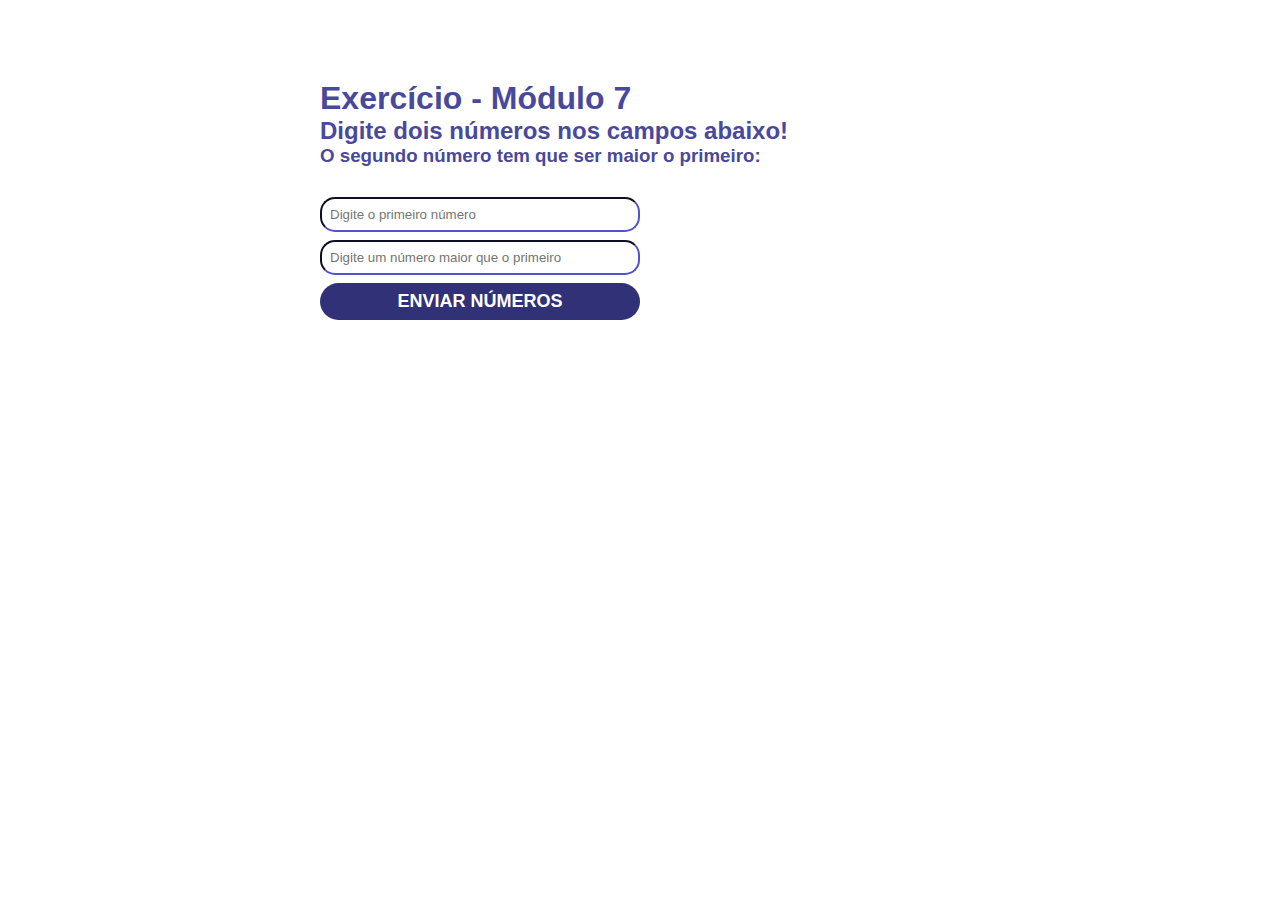
<file: index.html>
<!DOCTYPE html>
<html lang="pt-br">
<head>
    <meta charset="UTF-8">
    <meta http-equiv="X-UA-Compatible" content="IE=edge">
    <meta name="viewport" content="width=device-width, initial-scale=1.0">
    <title>Exercício Modulo 7</title>
    <link rel="stylesheet" href="./main.css">
</head>
<body>
    <div class="container">
        <h1>Exercício - Módulo 7</h1>
        <h2>Digite dois números nos campos abaixo!</h2>
        <h3>O segundo número tem que ser maior o primeiro: </h3>
        <form id="form-numbers">
            <input type="number" id="numero1" placeholder="Digite o primeiro número" required/>
            <input type="number" id="numero2" placeholder="Digite um número maior que o primeiro" required/>
            <p class="mensagem-erro"></p>
            <button type="submit">Enviar números</button>
        </form>
        <p class="mensagem-sucesso" id="msg-sucesso"></p>
    </div>
    <script src="./main.js"></script>
</body>
</html>
</file>
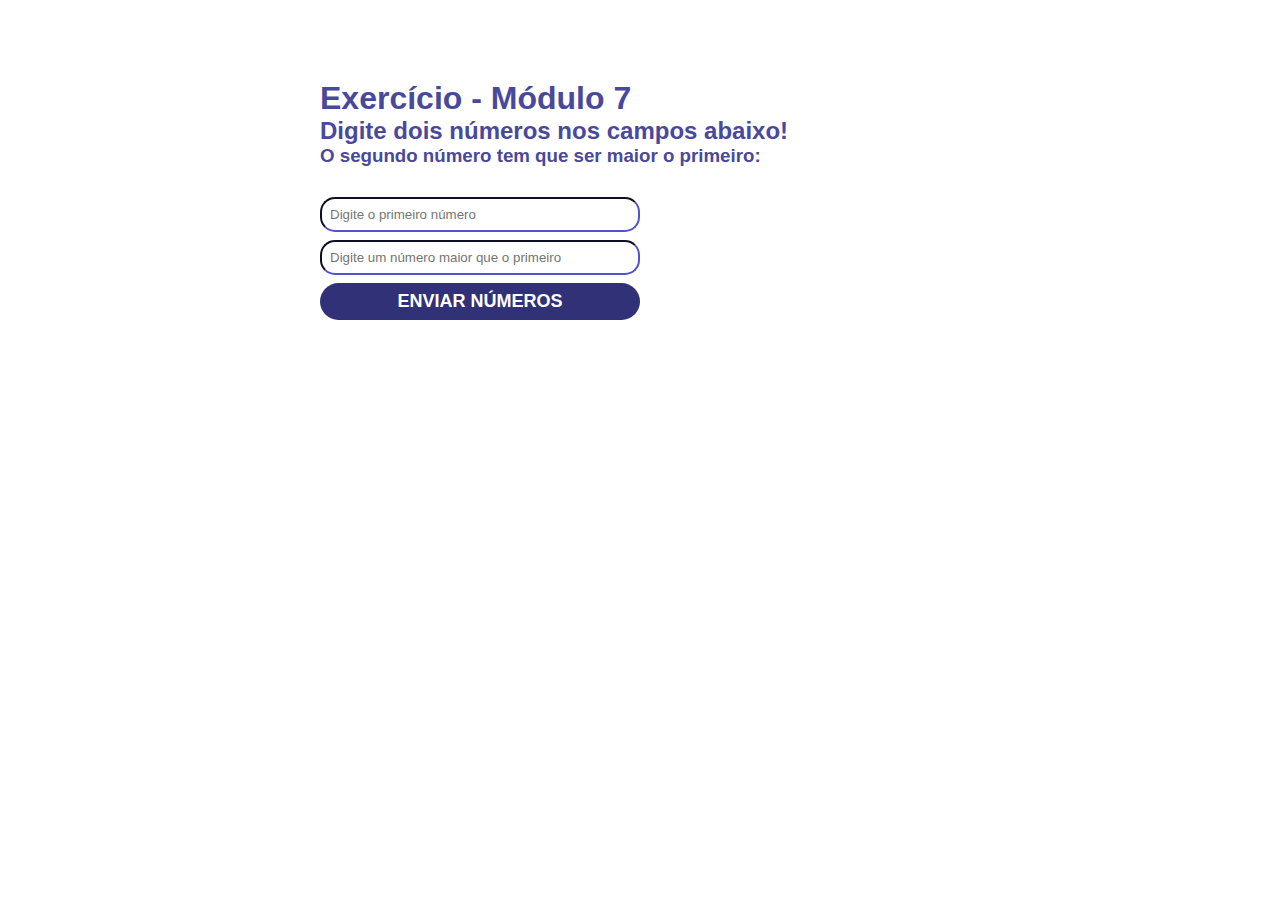
<file: Exercício/index.html>
<!DOCTYPE html>
<html lang="pt-br">
<head>
    <meta charset="UTF-8">
    <meta http-equiv="X-UA-Compatible" content="IE=edge">
    <meta name="viewport" content="width=device-width, initial-scale=1.0">
    <title>Exercício Modulo 7</title>
    <link rel="stylesheet" href="./main.css">
</head>
<body>
    <div class="container">
        <h1>Exercício - Módulo 7</h1>
        <h2>Digite dois números nos campos abaixo!</h2>
        <h3>O segundo número tem que ser maior o primeiro: </h3>
        <form id="form-numbers">
            <input type="number" id="numero1" placeholder="Digite o primeiro número" required/>
            <input type="number" id="numero2" placeholder="Digite um número maior que o primeiro" required/>
            <button type="submit">Enviar números</button>
        </form>
        <p id="msg"></p>
    </div>
    <script src="./main.js"></script>
</body>
</html>
</file>
<file: main.css>
* {
    margin: 0;
    padding: 0;
    box-sizing: border-box;
    font-family: sans-serif;
}

.container {
    margin: 80px auto;
    max-width: 640px;
    width: 100%;
    color: rgb(73, 73, 156);
}

form {
    margin-top: 30px;
}

input, textarea, button {
    display: block;
    padding: 8px;
    margin-bottom: 8px;
    width: 50%;
    border-color: rgb(49, 49, 119);
    outline-color: rgb(49, 49, 119);
    border-radius: 15px;
}

button {
    background-color: rgb(49, 49, 119);
    border: none;
    text-transform: uppercase;
    color: #fff;
    font-weight: bold;
    font-size: 18px;
    cursor: pointer;
    border-radius: 30px;
}

button:hover {
    background-color:rgba(49, 49, 119, 0.741);
}

.mensagem-sucesso {
    background-color: #27ae60;
    padding: 16px;
    color: #fff;
    display: none;
    animation-duration: 2s;
    animation-name: slidein;
}

.mensagem-erro {
    font-size: 12px;
    background-color: rgba(255, 0, 0, 0.736);
    padding: 8px;
    color: #fff;
    margin-bottom: 8px;
    display: none;
    width: 50%;
}

@keyframes slidein {
    from {
    margin-left: 100%;
    width: 300%
    }

    to {
    margin-left: 0%;
    width: 100%;
}
}

input.error {
    color: red;
    border-color: red;
    outline-color: red;
}
</file>
<file: Exercício/main.css>
* {
    margin: 0;
    padding: 0;
    box-sizing: border-box;
    font-family: sans-serif;
}

.container {
    margin: 80px auto;
    max-width: 640px;
    width: 100%;
    color: rgb(73, 73, 156);
}

form {
    margin-top: 30px;
}

input, textarea, button {
    display: block;
    padding: 8px;
    margin-bottom: 8px;
    width: 50%;
    border-color: rgb(49, 49, 119);
    outline-color: rgb(49, 49, 119);
    border-radius: 15px;
}

button {
    background-color: rgb(49, 49, 119);
    border: none;
    text-transform: uppercase;
    color: #fff;
    font-weight: bold;
    font-size: 18px;
    cursor: pointer;
    border-radius: 30px;
}

button:hover {
    background-color:rgba(49, 49, 119, 0.741);
}

#msg {
    background-color: #27ae60;
    padding: 16px;
    color: #fff;
    display: none;
    animation-duration: 2s;
    animation-name: slidein;
}


@keyframes slidein {
    from {
    margin-left: 100%;
    width: 300%
    }

    to {
    margin-left: 0%;
    width: 100%;
}
}

input.error {
    color: red;
    border-color: red;
    outline-color: red;
}
</file>
